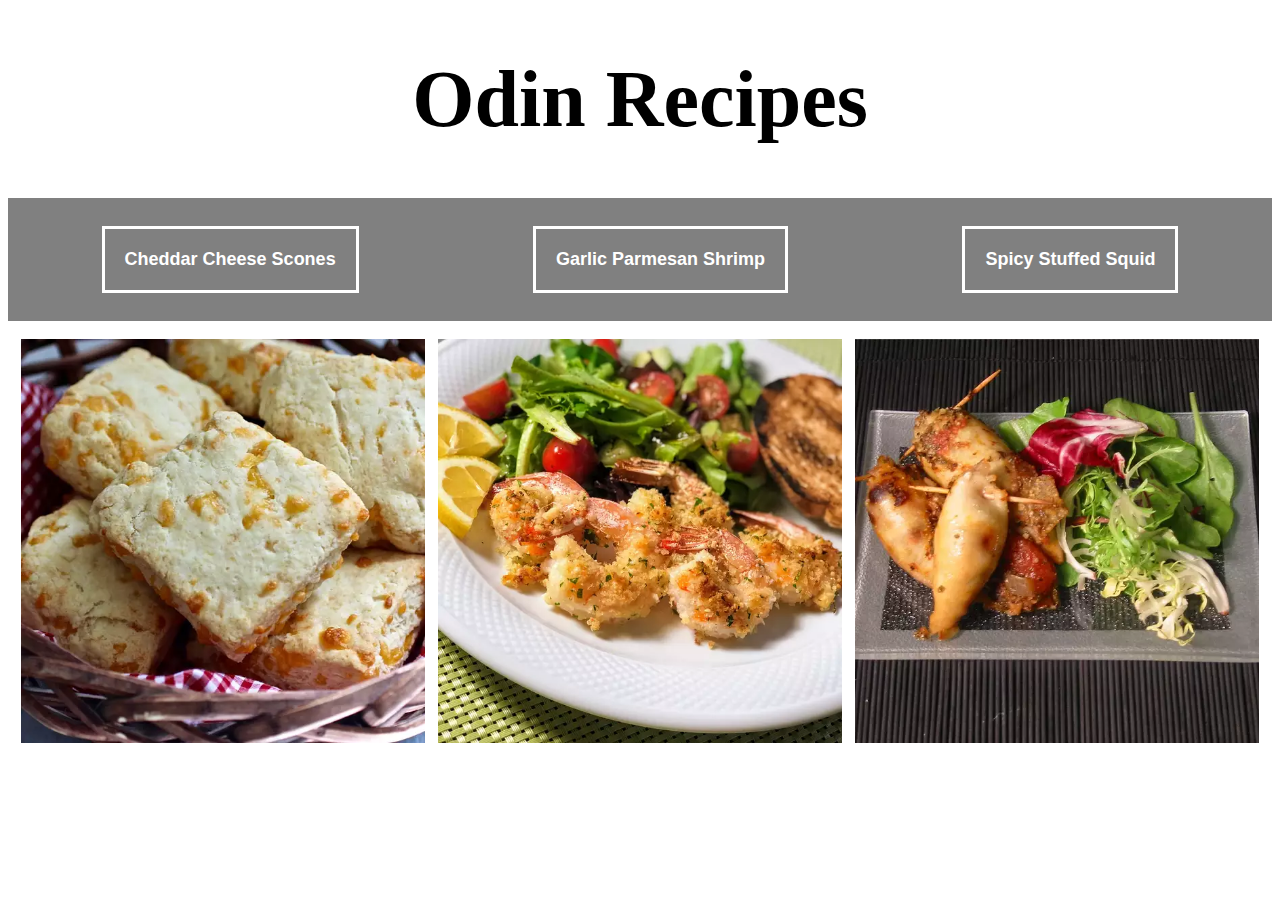
<file: index.html>
<!DOCTYPE html>
<html lang="en">
<head>
    <meta charset="UTF-8">
    <meta http-equiv="X-UA-Compatible" content="IE=edge">
    <meta name="viewport" content="width=device-width, initial-scale=1.0">
    <title>Odin Recipes</title>
    <link rel="stylesheet" href="styles.css">
</head>
<body>
  <h1 class="main-page">Odin Recipes</h1> 
  <div class="main-page flex-container">
    <div class="flex-one"><a href="./recipes/Cheddar Cheese Scones Recipe Allrecipes_files/cheddar-cheese-scones.html">Cheddar Cheese Scones</a></div>
    <div class="flex-two"><a href="./recipes/garlic-parmesan-shrimp/garlic-parmesan-shrimp.html">Garlic Parmesan Shrimp</a></div>
    <div class="flex-three"><a href="./recipes/spicy-stuffed-squid/spicy-stuffed-squid.html">Spicy Stuffed Squid</a></div>
  </div>
  <div id="flex-container-two">
    <img src="recipes/Cheddar Cheese Scones Recipe Allrecipes_files/scone.webp">
    <img src="recipes/garlic-parmesan-shrimp/shrimp.webp">
    <img src="recipes/spicy-stuffed-squid/stuffed.webp">
  </div>
</body>
</html>
</file>
<file: styles.css>
h1.main-page {
    color: black;
    text-align: center;
    font-family: Georgia, 'Times New Roman', Times, serif;
    font-size: 500%;
}

#flex-container-two img, div{
  padding: .4rem;
  flex: 1 1 auto;
  display: flex;
  justify-content: space-evenly;
}

#flex-container-two img {
  width: 10px;
  padding: .4rem;
  flex: 1 1 auto;
}

.main-page.flex-container {
    background-color: gray;
    color: #fff;
    text-decoration: none;
    display: flex;
    justify-content: space-around;
    margin-bottom: 5px;
    flex: 1;
}

.main-page.flex-container a:hover {
    background-color: rgb(255, 255, 255);
    color: rgb(0, 0, 0);
    border: black solid 6px;
    font-size: x-large;
  }

.flex-one a{
  color: white;
  text-decoration: none;
  padding: 20px;
  display: inline-block;
  margin: 15px;
  border: white solid 3px;
  font-size: large;
  font-weight: 600;
  font-family: Verdana, Geneva, Tahoma, sans-serif;  
}

.flex-two a{
    color: white;
    text-decoration: none;
    padding: 20px;
    display: inline-block;
    margin: 15px;
    border: white solid 3px;
    font-size: large;
    font-weight: 600;
    font-family: Verdana, Geneva, Tahoma, sans-serif;  
  }

  .flex-three a{
    color: white;
    text-decoration: none;
    padding: 20px;
    display: inline-block;
    margin: 15px;
    border: white solid 3px;
    font-size: large;
    font-weight: 600;
    font-family: Verdana, Geneva, Tahoma, sans-serif;  
  }

/*.main-page.flex-container a {
    color: white;
    text-decoration: none;
    padding: 20px;
    display: inline-block;
    margin: 15px;
    border: white solid 3px;
    font-size: large;
    font-weight: 600;
    font-family: Verdana, Geneva, Tahoma, sans-serif;
}
*/
</file>
